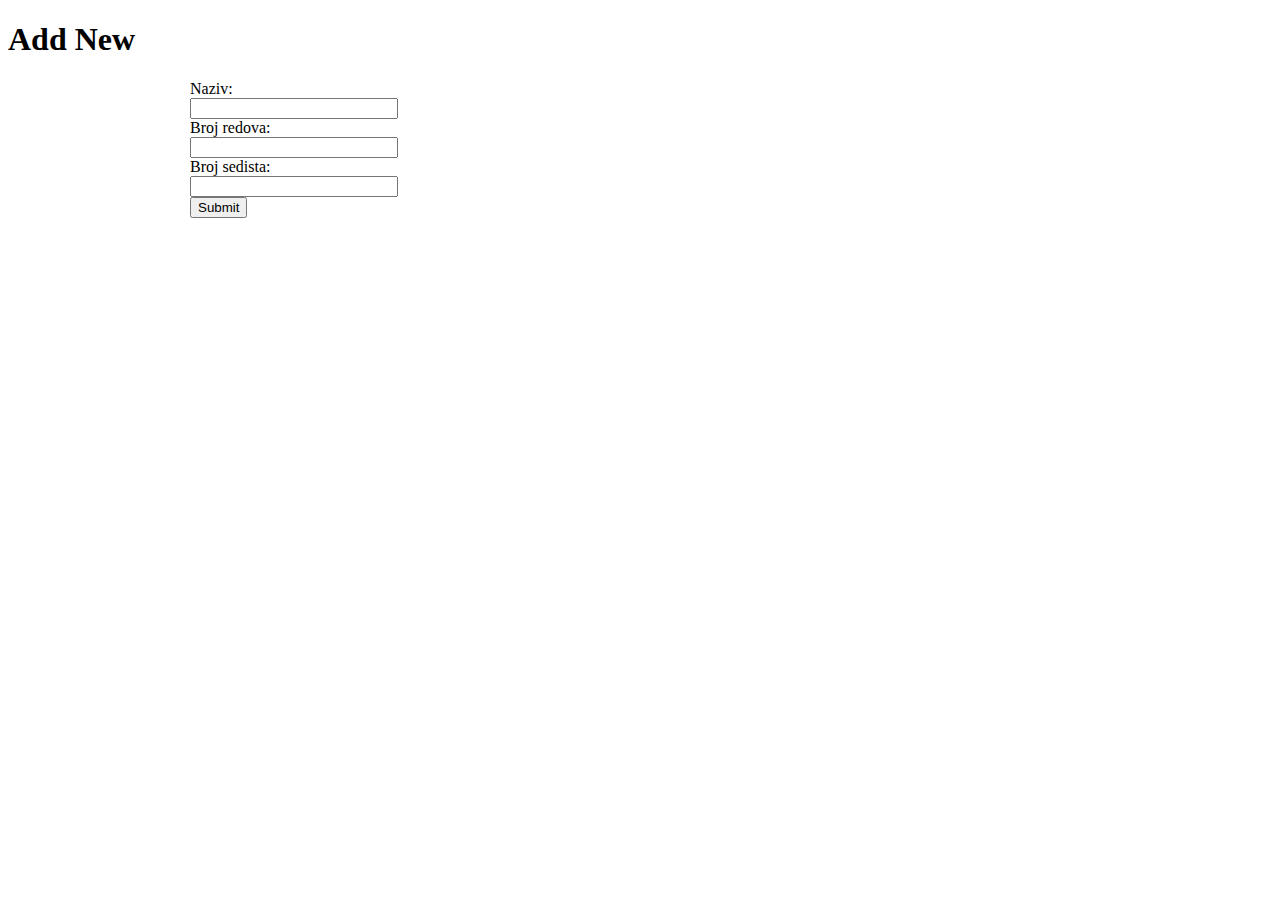
<file: AddNew.html>
<!DOCTYPE html>
<!--
To change this license header, choose License Headers in Project Properties.
To change this template file, choose Tools | Templates
and open the template in the editor.
-->
<html>
    <head>
        <title>Add New</title>
        <meta charset="UTF-8">
        <meta name="viewport" content="width=device-width, initial-scale=1.0">
    </head>
    <body>
        <h1>Add New</h1>
        <div style="width: 900px; margin-left: auto; margin-right: auto">
            <form action="ManagerAddNew.jsp" method="post">
                Naziv:<br>
                <input type="text" name="naziv" style="width: 200px"><br>
                Broj redova:<br>
                <input type="text" name="brojRedova" style="width: 200px"><br>
                Broj sedista:<br>
                 <input type="text" name="vrojSedista" style="width: 200px"><br>
                <input type="submit" value="Submit">
            </form>  
        </div>

    </body>
</html>
</file>
